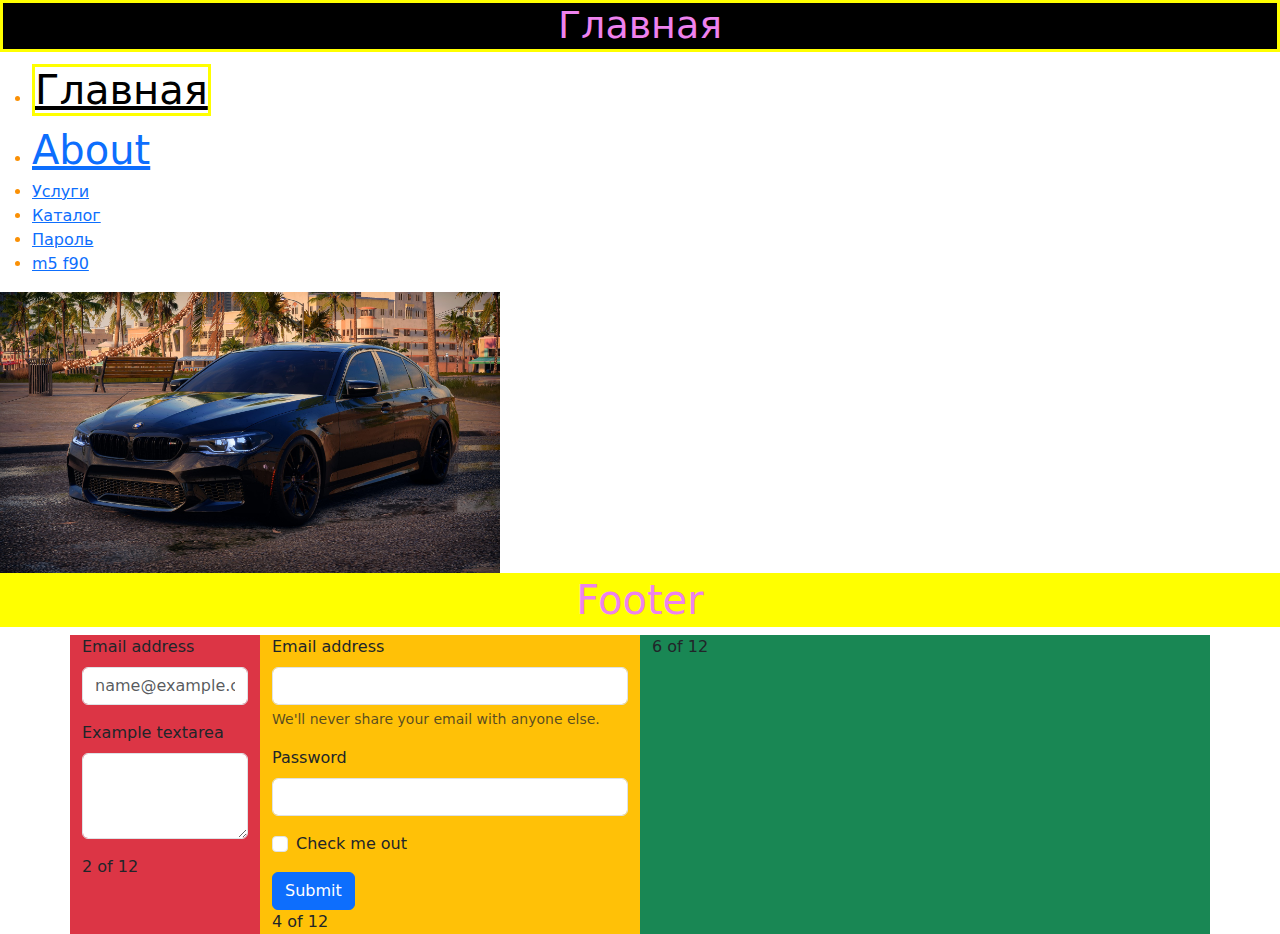
<file: index.html>
<!DOCTYPE html>
<html lang="en">
<head>
    <meta charset="UTF-8">
    <meta name="viewport" content="width=device-width, initial-scale=1.0">
    <link rel="stylesheet" href="/style/style.css">
    <link rel="stylesheet" href="https://cdn.jsdelivr.net/npm/bootstrap@5.3.2/dist/css/bootstrap.min.css">
    <title>index</title>

</head>
<body>
    
    <h1 class="index">Главная</h1>
    <ul class="list">
        <li><a href="index.html" id="main">Главная</a></li>
        <li><a href="about/about.html" class="about" >About</a></li>
        <li><a href="about/service.html">Услуги</a></li>
        <li><a href="Catalog/Catalog.html" >Каталог</a></li>
        <li><a href="about/password/password.html" >Пароль</a></li>
        <li><a href="images/m5f90.html">m5 f90</a></li>
    </ul>   
    <div>
        <img src="/images/m5f90.jpg" alt="BMW m5 f90" width="500px">
    </div>

    <div>
        <h1 class="index1" style="color: violet!important;">Footer</h1>
    </div>

	<div class="container">
        <div class="row">
            <div class="col-12 col-md-4 col-lg-2 col bg-danger">
                <div class="mb-3">
                    <label for="exampleFormControlInput1" class="form-label">Email address</label>
                    <input type="email" class="form-control" id="exampleFormControlInput1" placeholder="name@example.com">
                  </div>
                  <div class="mb-3">
                    <label for="exampleFormControlTextarea1" class="form-label">Example textarea</label>
                    <textarea class="form-control" id="exampleFormControlTextarea1" rows="3"></textarea>
                  </div>
                2 of 12
            </div>
            <div class="col-12 col-md-8 col-lg-4 col bg-warning">
                <form>
                    <div class="mb-3">
                      <label for="exampleInputEmail1" class="form-label">Email address</label>
                      <input type="email" class="form-control" id="exampleInputEmail1" aria-describedby="emailHelp">
                      <div id="emailHelp" class="form-text">We'll never share your email with anyone else.</div>
                    </div>
                    <div class="mb-3">
                      <label for="exampleInputPassword1" class="form-label">Password</label>
                      <input type="password" class="form-control" id="exampleInputPassword1">
                    </div>
                    <div class="mb-3 form-check">
                      <input type="checkbox" class="form-check-input" id="exampleCheck1">
                      <label class="form-check-label" for="exampleCheck1">Check me out</label>
                    </div>
                    <button type="submit" class="btn btn-primary">Submit</button>
                  </form>
                4 of 12
            </div>
            <div class="col-12 col-lg-6 col bg-success">
                6 of 12
            </div>
        </div>
    </div>
</div>
</body>
</html>
</file>
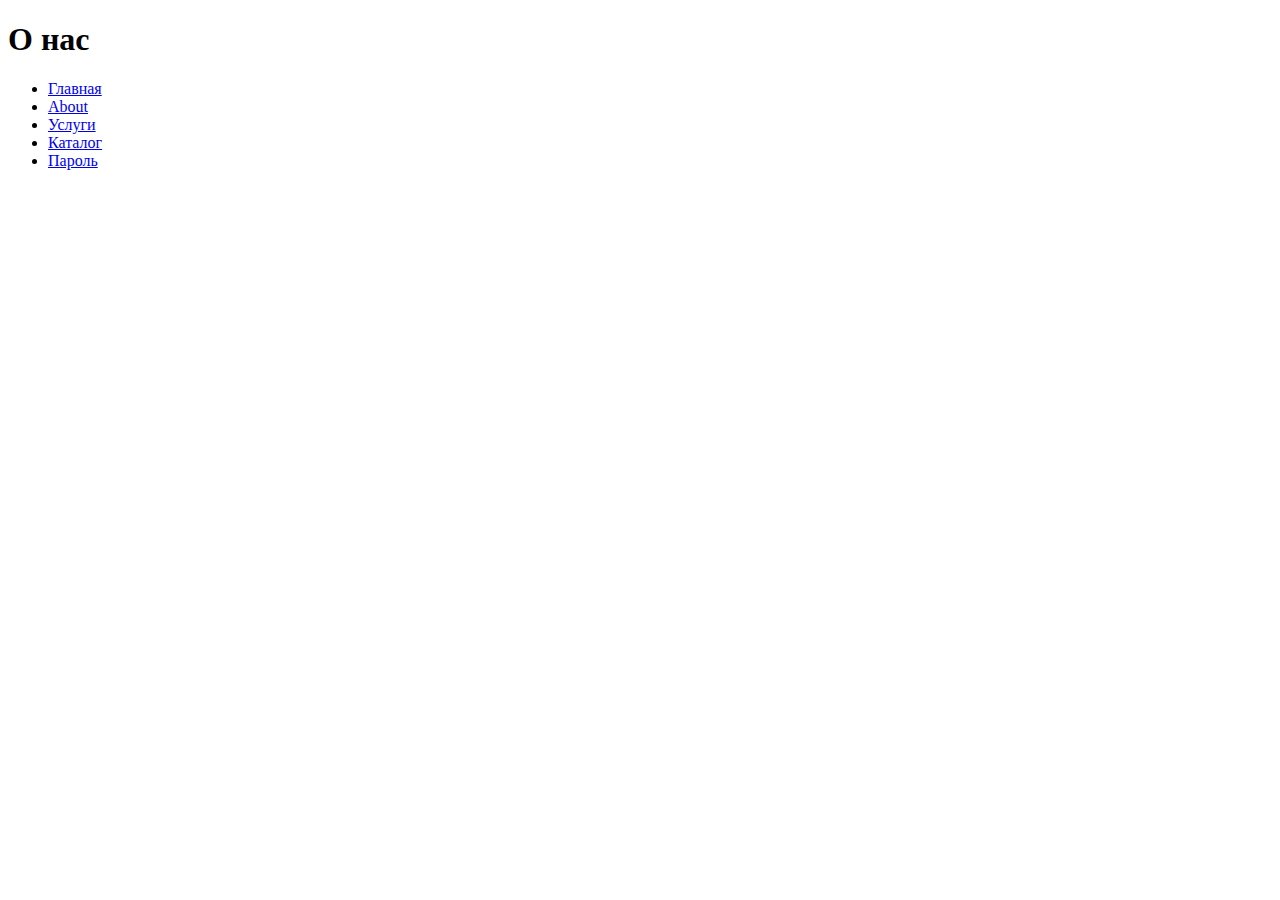
<file: about/about.html>
<!DOCTYPE html>
<html lang="en">
<head>
    <meta charset="UTF-8">
    <meta name="viewport" content="width=device-width, initial-scale=1.0">
    <title>about</title>
</head>
<body>
    <h1>О нас</h1>
    <ul>
        <li><a href="/index.html">Главная</a></li>
        <li><a href="about.html">About</a></li>
        <li><a href="service.html">Услуги</a></li>
        <li><a href="../Catalog/Catalog.html">Каталог</a></li>
        <li><a href="../about/password/password.html">Пароль</a></li>
    </ul>

    
</body>
</html>
</file>
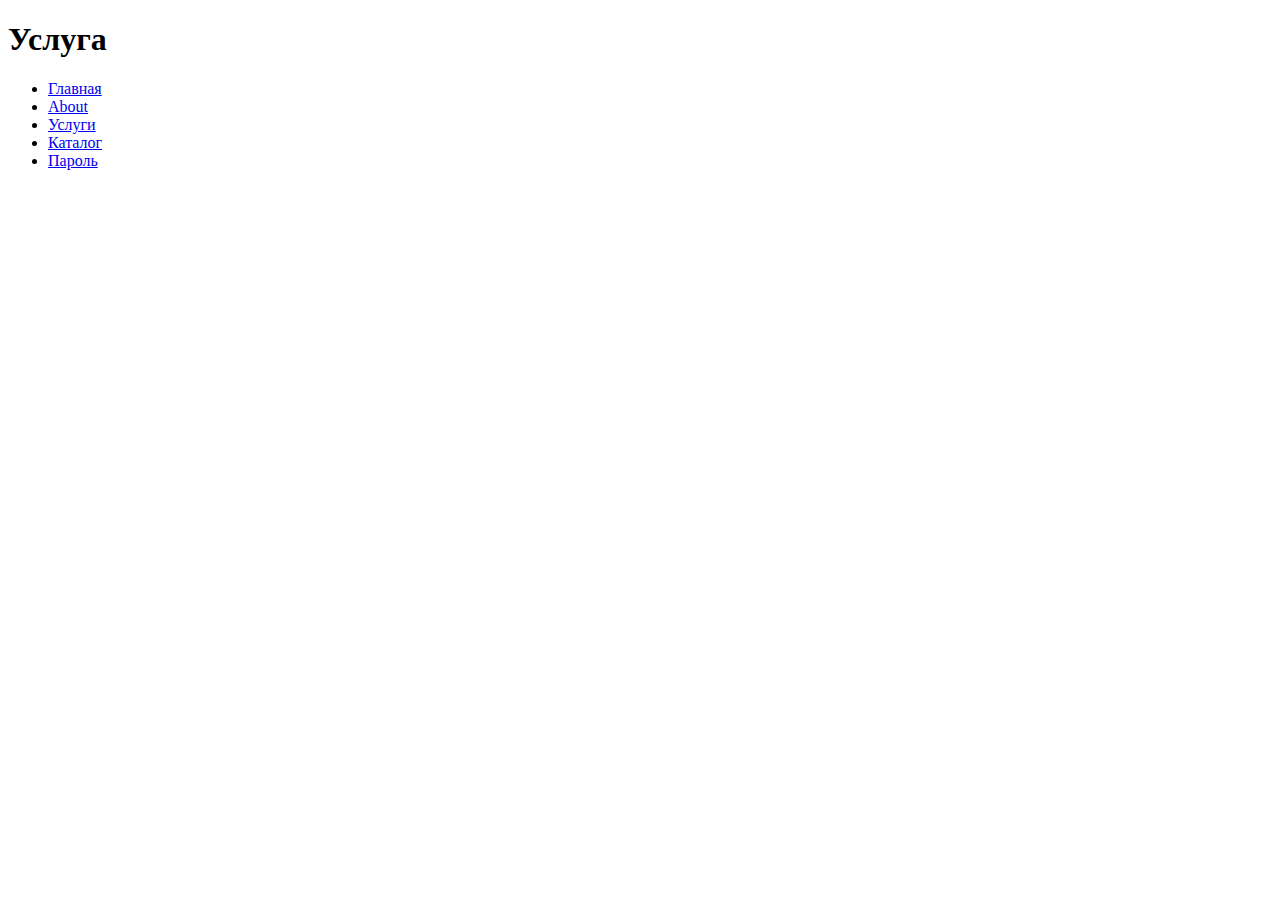
<file: about/service.html>
<!DOCTYPE html>
<html lang="en">
<head>
    <meta charset="UTF-8">
    <meta name="viewport" content="width=device-width, initial-scale=1.0">
    <title>service</title>
</head>
<body>
    <h1>Услуга</h1>
    <ul>
        <li><a href="../index.html">Главная</a></li>
        <li><a href="about.html">About</a></li>
        <li><a href="service.html">Услуги</a></li>
        <li><a href="../Catalog/Catalog.html">Каталог</a></li>
        <li><a href="../about/password/password.html">Пароль</a></li>
    </ul>
</body>
</html>
</file>
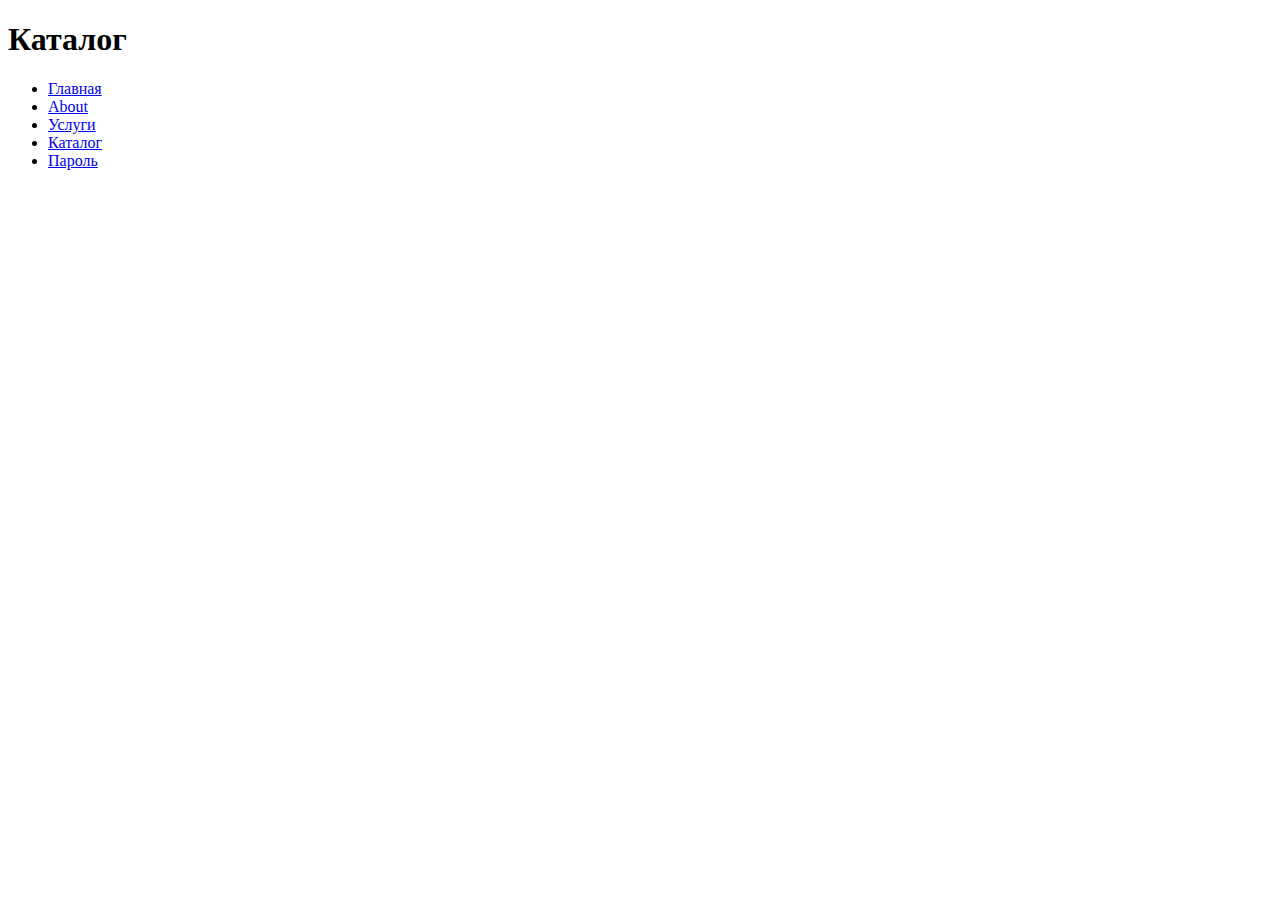
<file: Catalog/Catalog.html>
<!DOCTYPE html>
<html lang="en">
<head>
    <meta charset="UTF-8">
    <meta name="viewport" content="width=device-width, initial-scale=1.0">
    <title>Catalog</title>
</head>
<body>
    <h1>Каталог</h1>
    <ul>
        <li><a href="../index.html">Главная</a></li>
        <li><a href="../about/about.html">About</a></li>
        <li><a href="../about/service.html">Услуги</a></li>
        <li><a href="Catalog.html">Каталог</a></li>
        <li><a href="../about/password/password.html">Пароль</a></li>
    </ul>
</body>
</html>
</file>
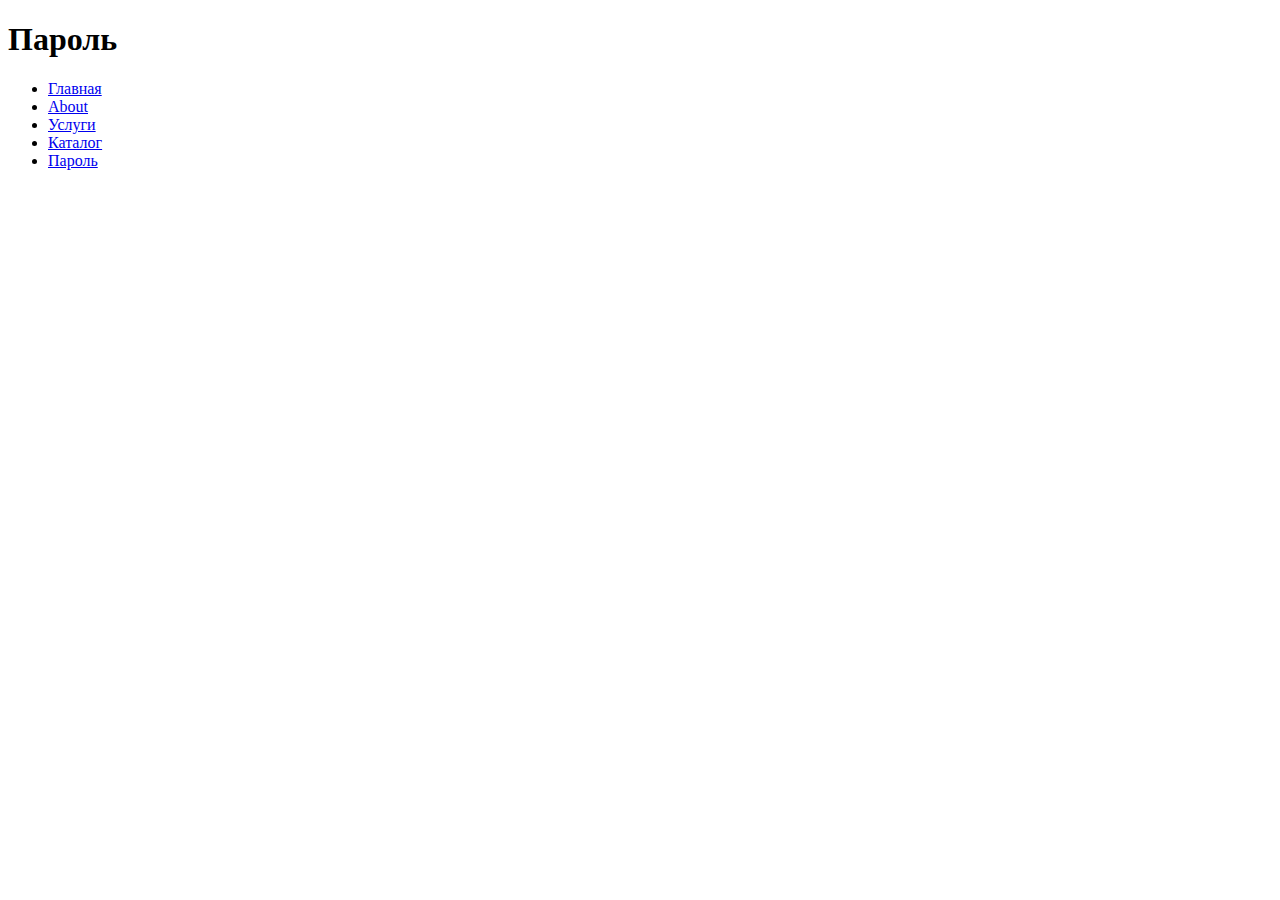
<file: about/password/password.html>
<!DOCTYPE html>
<html lang="en">
<head>
    <meta charset="UTF-8">
    <meta name="viewport" content="width=device-width, initial-scale=1.0">
    <title>password</title>
</head>
<body>
    <h1>Пароль</h1>
    <ul>
        <li><a href="../../index.html">Главная</a></li>
        <li><a href="../about.html">About</a></li>
        <li><a href="../service.html">Услуги</a></li>
        <li><a href="../../Catalog/Catalog.html">Каталог</a></li>
        <li><a href="password.html">Пароль</a></li>
    </ul>
</body>
</html>
</file>
<file: style/style.css>
body {
    background-color: aquamarine;
}

h1 {
    color: red;
    text-align: center;
}
/* Свойство для тега ul */
ul {
    color: antiquewhite; /*Цвет для списка*/
    /* color: aqua; */
}

li,a {
    color: rgb(250, 144, 5);
}

#main {
    color: black;
}

.index {
    font-size: 38px;
    color: violet;
}

h1, #main, .index {
    border: 3px solid yellow;
}

h1 {
    background-color: black;
}

h1.index1 {
    background-color: yellow;
}

li a.about, #main {
    font-size: 40px;
}

.index1 {
    color: blue;
}

body .index1 {
    color: white;
}

html body div h1.index1 {
    color: blueviolet!important;
}

html div h1.index1 {
    color: red!important;
}
</file>
